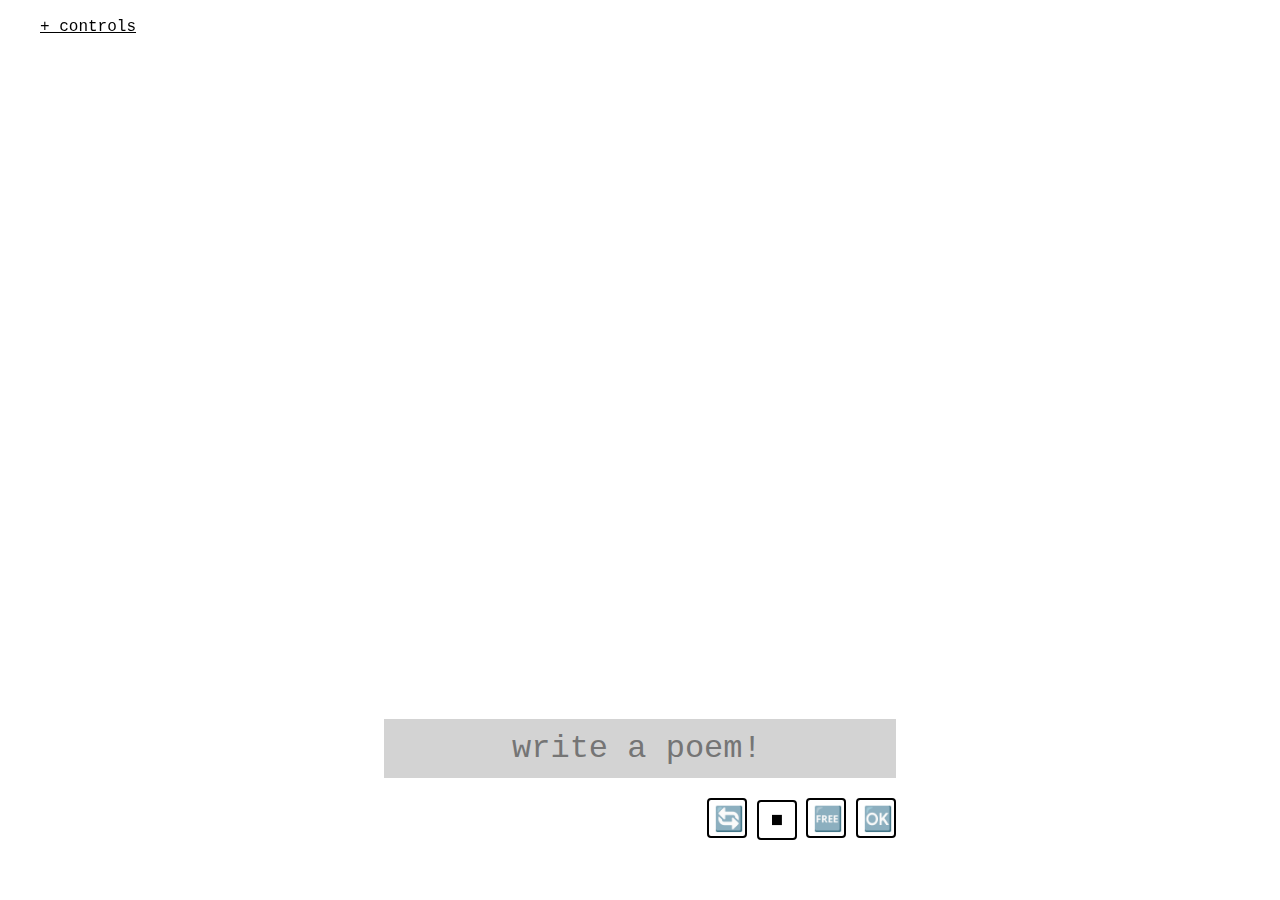
<file: index.html>
<!DOCTYPE html>
<html lang="">

<head>
  <meta charset="utf-8">
  <meta name="viewport" content="width=device-width, initial-scale=1.0">
  <title>Anna's Spelling Game</title>
  <script src="webmidi.min.js"></script>
  <script src="p5.min.js"></script>
  <script src="p5.sound.min.js"></script>
  <script src="p5.speech.js"></script>
  <script src="utilities.js"></script>
  <script src="sightwords.js"></script>
  
  <link rel="stylesheet" href="style.css">

  <meta property="og:description" content="a spelling game for a young musician">
  <meta property="og:image" content="">
</head>

<body onload="">
    <div class="container">
        
        <div class='game' id='game'></div>
        <div class='inputSection'>
            <div class='chatBox'>
                <input type="text" id='spellBox' placeholder="to start, type the alphabet!">
                
                <!-- <button onclick="sendChat()">send</button> -->
            </div>
                <div class='transport'>
                    <button onclick="startLoop()">🔄</button>
                    <!-- <button onclick="playOnce()">play</button> -->
                    <button onclick="stopLoop()">⏹</button>
                    <button onclick="thirdButton()">🆓</button>
                    <button onclick="advance()">🆗</button>
                </div>
                
        </div>

        <div class="controls">
            <br>
            <div class="controlsToggle" onclick="controlsToggle()"><a id="controlsToggle">+ controls</a></div>

            <div id="controlsInner" class="controlsInner">
                <p>mode</p>
                <select onchange="modeSelector(this)" id="modeSelect">
                    <option value="0" selected>sandbox</option>
                    <option value="1">sight words</option>
                </select>

                <p>scale</p>
                <select onchange="scaleSelector(this)" id="scaleSelect">
                    <option value="0">chromatic</option>
                    <option value="1" selected>diatonic</option>
                    <option value="2">pentatonic</option>
                </select>
                <div id="level">
                    <p>level</p>
                    <select onchange="levelSelector(this)" id="levelSelect">
                        <option value="0">pre-k</option>
                        <option value="1" selected>kindergarten</option>
                        <option value="2">1st grade</option>
                        <option value="2">2nd grade</option>
                        <option value="2">3rd grade</option>
                    </select>
                </div>
                
                <p class="sliderP" id="speedP">speed</p>
                    <input type="range" min="10" max="240" value="30" class="slider" id="bpmSlider" oninput="bpmSliderChange(this)">
                
                    <p class="sliderP" id="transposeP">transpose</p>
                    <input type="range" min="0" max="24" value="12" class="slider" id="transposeSlider" oninput="transposeSliderChange(this)">

                
            </div>
        </div>
    </div> 
</body>
</file>
<file: style.css>
body {
  padding: 0;
  margin: 0;
  font-family: "Courier New", Courier, monospace;
  font-size: 16;
  font-weight: 100;
  background-color:white;
  /* background-color: white; */
  color: black;
  width: 100%;
  height: 100%;
  /* cursor: crosshair; */
}

p {
  color: black;
  font-size: 1em;
  margin: 4px;
  margin-top: 10px;
}

a {
  color: black;
  text-decoration: underline;
  font-size: 1em;
}

a:hover {
  color: white;
  background: black;
}

h1 {
  color: black;
  font-size: 1.6em;
  font-weight: 100;
}

button {
  display: block;
  position: relative;
  background-color: black; /* Green */
	width: 30%;
  box-sizing: border-box;
  border: 1px solid black;
  border-color: black;
  border-radius: 4px;
  text-align: center;
  color: white;
  padding: 5px;
  font-family: 'Courier New', Courier, monospace;
  font-size: 1em;
  font-style: bold;
  margin-top: 10px;
  margin-bottom: 10px;
  user-select: none;
  -moz-appearance: none;
	-webkit-appearance: none;
	appearance: none;
}

button:hover {
  background-color: white;
  color: black;
  border-color: black;
}

button:active {
  background-color: black;
  color: white;
  border-color: black;
}

button:focus {
  outline: 0;
}


.slider {
  -webkit-appearance: none;
  appearance: none;
  width: 100px;
  height: 1px;
  background: black;
  outline: none;
  opacity: 1;
  -webkit-transition: .2s;
  transition: opacity .2s;
  user-select: none;
}


.slider.halfsize {
  display: inline-block;
  width: 60px;
}

.slider::-webkit-slider-thumb {
  -webkit-appearance: none; /* Override default look */
  appearance: none;
  width: 15px; /* Set a specific slider handle width */
  height: 15px; /* Slider handle height */
  background: black; 
  border: 0px; 
  border-radius: 50px;
  cursor: pointer; /* Cursor on hover */
  user-select: none;
}

.slider::-moz-range-thumb {
  width: 15px; /* Set a specific slider handle width */
  height: 15px; /* Slider handle height */
  background: black;
  border: 0px;
  border-radius: 50px;
  cursor: pointer; /* Cursor on hover */
  user-select: none;
}

.sliderP {
  margin-bottom: 0px;
}

.radio
{
    -webkit-appearance: none;
    -moz-appearance: none;
    appearance: none;
    display: inline-block;
    position: relative;
    background-color: black;
    color: white;
    top: 5px;
    height: 15px;
    width: 15px;
    border: 0;
    border-radius: 50px;
    cursor: pointer;
    outline: none;
}
.radio:checked::before
{
    position: absolute;
    font-family: 'Courier New', Courier, monospace;
    left: 4px;
    font-weight: bold;
    content: '\02143';
    transform: rotate(40deg);
}
.radio:hover
{
    background-color: black;
}
.radio:checked
{
    background-color: black;
}

.checkbox {
  margin-top: 10px;
}

input[type="checkbox"]
{
    -webkit-appearance: none;
    -moz-appearance: none;
    appearance: none;
    display: inline-block;
    position: relative;
    background-color: white;
    color: black;
    top: 5px;
    height: 15px;
    width: 15px;
    border: 1px solid black;
    border-radius: 1px;
    cursor: pointer;
    outline: none;
}

input[type="checkbox"]:checked::before
{
    position: absolute;
    font-family: 'Courier New', Courier, monospace;
    left: 2px;
    bottom: 0.1px;
    font-weight: bold;
    content: '\02143';
    transform: rotate(40deg);
}

input[type="checkbox"]:hover
{
}

input[type="checkbox"]:checked
{
    background-color: white;
}

input[type="text"]
{ 
  display: inline-block;
  position: relative;
  font-family: 'Courier New', Courier, monospace;
  /* font-weight: bold; */
  font-size: 2em;
  width: auto;
  text-align: center;
  margin-left: auto;
  margin-right: auto;
  outline: none;
}

.inputSection {

  display: block;
  position: fixed;
  width: 100%;
  bottom: 40px;
}

.inputSection .transport {
  display: block;
  position: relative;
  width: 40%;
  padding-top: 10px;
  padding-bottom: 10px;
  margin-left: auto;
  margin-right: auto;
  text-align: right;
}

.inputSection .chatBox {
  display: block;
  position: relative;
  width: 40%;
  padding-top: 10px;
  padding-bottom: 10px;
  margin-left: auto;
  margin-right: auto;
  background: lightgray;
}

.inputSection .chatBox input {
  width: 98%;
  background: lightgray;
  border: none;
}

.inputSection input{
  display: inline-block;
  position: relative;
}
.inputSection button{
  display: inline-block;
  position: relative;
  width: 40px;
  height: 40px;
  border: 2px solid black;
  color: black;
  background: white;
  font-size: 1.5em;
}

.inputSection button:hover{
  background: lightgrey;
}

.inputSection button:active{
  background: black;
}

.chatText {
  display: block;
  position: fixed;
  font-size: 2em;
  font-weight: 100;
  width: 50%;
  height: 60%;
  left: 20%;
  top: 100px;
  overflow-y: scroll;
  padding: 40px;
}
.chatText p.l {
  display: block;
  position: relative;
  text-align: left;
}
.chatText p.r {
  display: block;
  position: relative;
  text-align: right;
}

select {
	display: block;
  font-family: 'Courier New', Courier, monospace;
  font-size: 1em;
  color: black;
  padding: 5px;
	width: 30%;
  box-sizing: border-box;
  border: 1px solid black;
  border-radius: 4px;
	-moz-appearance: none;
	-webkit-appearance: none;
	appearance: none;
	background-color: white;
}

select#halfsize {
  display: inline-block;
  width: 15%;
}

.sliders select {
  width: 100%;
}

select::-ms-expand {
	display: none;
}
select:hover {
  background-color: black;
  color: white;
  cursor: pointer;
}
select:focus {
	
	outline: none;
}
select option {
	font-weight: normal;
}


.container {
  display: block;
  position: absolute;
  width: 100%;
  height: 100%;
  top: 0;
  left: 0;
}

.game {
  display: block;
  position: relative;
  width: 100%;
  height: auto;
  margin-left: auto;
  margin-right: auto;
  margin-top: 0px;
  pointer-events: none;
}

.game canvas {
  display: block;
  position: relative;
  margin-left: auto;
  margin-right: auto;
  
}

.cellcount {
  display: block;
  position: absolute;
  width: 100%;
  text-align: center;
}

.controls {
  display: block;
  position: absolute;
  width: 640px;
  height: auto;
  left: 40px;
  top: 0px;
}

.controlsInner {
  overflow: hidden;
  max-height: 0px;
  transition: max-height 0.3s;
  /* margin-bottom: 5px; */
  padding-top: 5px;
  padding-bottom: 5px;
}

.midiOptions {
  overflow: hidden;
  width: 640px;
  max-height: 0px;
  transition: max-height 0.3s;
  padding-top: 5px;
  padding-bottom: 5px;
}

.sliders {
  display: block;
  position: absolute;
  right: 0px;
  top: 10px;
  width: 100px;
  text-align: right;
}

.outro {
  overflow: hidden;
  text-align: left;
  margin-top: 10px;
  /* margin-bottom: 40px; */
  width: 320px;
  max-height: 0px;
  transition: max-height 0.3s;
  padding-bottom: 5px;
}

@media only screen and (max-width: 700px){
  p {
    font-size: 0.8em;
  }
  a {
    font-size: 0.8em;
  }
  a.randomize {
    font-size: 1em;
  }
  h1 {
    font-size: 1.6em;
  }

  .game {
    width: 100%;
  }

  .controls{
    display: block;
    position: absolute;
    width: 320px;
    height: auto;
    left: 40px;
    top: 0px;
  }

  .midiOptions {
    width: 320px;
  }

  .level {
    width: 100%;
  }

  .outro, .midiOptions {
    width: 200px;
    
  }
  .sliders{
    right: 40px;
  }

  button {
    width: 40%;
  }

  select {
    width: 40%;
  }
  
  select#halfsize{
    width: 20%;
  }

  .game canvas {
    display: block;
    position: relative;
    margin-left: auto;
    margin-right: auto;
    /* width: 100%; */
  }

  .inputSection {
    bottom: 0px;
  }

  .inputSection .chatBox {
    width: 90%;
    font-size: 0.5em;
  }
  .inputSection .transport {
    width: 90%;
  }
  .inputSection button {
    /* width: 20%; */
    /* font-size: 0.8em; */
  }
}
</file>
